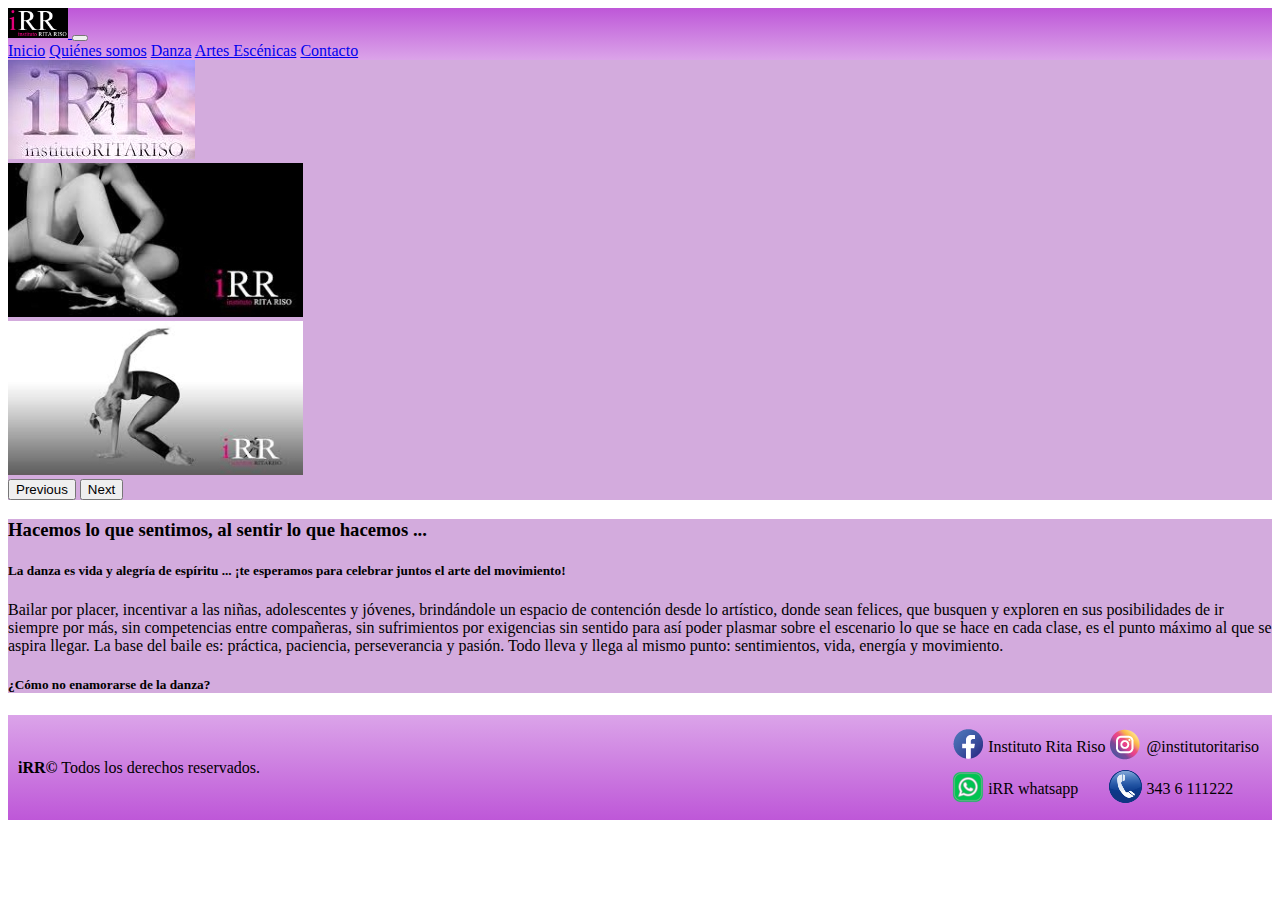
<file: index.html>
<!DOCTYPE html>
<html lang="es">
<head>
    <meta charset="UTF-8">
    <meta http-equiv="X-UA-Compatible" content="IE=edge">
    <meta name="viewport" content="width=device-width, initial-scale=1.0">
    <title>instituto Rita Riso</title>
    <link rel="shortcut icon" href="./assets/images/iRR_2">
    <!-- CSS only -->
    <link href="https://cdn.jsdelivr.net/npm/bootstrap@5.2.0-beta1/dist/css/bootstrap.min.css" rel="stylesheet" integrity="sha384-0evHe/X+R7YkIZDRvuzKMRqM+OrBnVFBL6DOitfPri4tjfHxaWutUpFmBp4vmVor" crossorigin="anonymous">
    <link rel="stylesheet" href="./assets/css/style.css">
</head>

<body class="container-fluid">
    <nav class="navbar sticky-top navbar-expand-lg bg-light barraNavegacion">
        <div class="container-fluid">
          <a class="navbar-brand" href="./index.html"> 
            <img src="./assets/images/iRR - logo.png" alt="" width="60" height="30">  
          </a>
          <button class="navbar-toggler" type="button" data-bs-toggle="collapse" data-bs-target="#navbarNavAltMarkup" aria-controls="navbarNavAltMarkup" aria-expanded="false" aria-label="Toggle navigation">
            <span class="navbar-toggler-icon"></span>
          </button>
          <div class="collapse navbar-collapse" id="navbarNavAltMarkup">
            <div class="navbar-nav">
              <a class="nav-link active" aria-current="page" href="./index.html">Inicio</a>
              <a class="nav-link" href="./pages/quienesSomos.html">Quiénes somos</a>
              <a class="nav-link" href="./pages/danza.html">Danza</a>
              <a class="nav-link" href="./pages/artesEscenicas.html">Artes Escénicas</a>
              <a class="nav-link" href="./pages/contacto.html">Contacto</a>
            </div>
          </div>
        </div>
    </nav>

        <header>
            <div class="row justify-content-center">
              <div id="carouselExampleControls" class="carousel slide col-md-8 col-sm-10 col-10 mt-5" data-bs-ride="carousel">
                <div class="carousel-inner">
                  <div class="carousel-item active">
                    <img src="./assets/images/carrusel/iRR_3.jpg" class="d-block w-100" alt="...">
                  </div>
                  <div class="carousel-item">
                    <img src="./assets/images/carrusel/iRR_1.jpg" class="d-block w-100" alt="...">
                  </div>
                  <div class="carousel-item">
                    <img src="./assets/images/carrusel/iRR_Jazz.jpg" class="d-block w-100" alt="...">
                  </div>
                </div>
                <button class="carousel-control-prev" type="button" data-bs-target="#carouselExampleControls" data-bs-slide="prev">
                  <span class="carousel-control-prev-icon" aria-hidden="true"></span>
                  <span class="visually-hidden">Previous</span>
                </button>
                <button class="carousel-control-next" type="button" data-bs-target="#carouselExampleControls" data-bs-slide="next">
                  <span class="carousel-control-next-icon" aria-hidden="true"></span>
                  <span class="visually-hidden">Next</span>
                </button>
              </div>
            </div>
        </header>

        <main>            
          <div class="row justify-content-center text-center ">            
            <h3 class="my-5">Hacemos lo que sentimos, al sentir lo que hacemos ...</h3>                   
            <h5 class="p-1 col-12">La danza es vida y alegría de espíritu ... ¡te esperamos para celebrar juntos el arte del movimiento!</h5>
            <p class="col-12">Bailar por placer, incentivar a las niñas, adolescentes y jóvenes, brindándole un espacio de contención desde lo artístico, donde sean felices, que busquen y exploren en sus posibilidades de ir siempre por más, sin competencias entre compañeras, sin sufrimientos por exigencias sin sentido para así poder plasmar sobre el escenario lo que se hace en cada clase, es el punto máximo al que se aspira llegar. La base del baile es: práctica, paciencia, perseverancia y pasión. Todo lleva y llega al mismo punto: sentimientos, vida, energía y movimiento. </p>
            <h5 class="mb-5 p-1 col-12">¿Cómo no enamorarse de la danza?</h5>
          </div>
        </main>

        <footer>
            <div>
                <p> <b>iRR©</b> Todos los derechos reservados.</p>
            </div>

            <div>
                <table >
                    <tr>
                        <td><img src="./assets/images/face-01.png" alt="facebook" class="iconoRedes"></td>
                        <td>Instituto Rita Riso</td>
                        <td><img src="./assets/images/insta-01.png" alt="instagram" class="iconoRedes"></td>
                        <td>@institutoritariso</td>
                    </tr>
                    <tr>
                        <td><img src="./assets/images/whatsapp.png" alt="whatsapp" class="iconoRedes"></td>
                        <td>iRR whatsapp</td>
                        <td><img src="./assets/images/phone.png" alt="whatsapp" class="iconoRedes"></td>
                        <td>343 6 111222</td>
                    </tr>
                </table>
            </div>
        </footer>

    <!-- JavaScript Bundle with Popper -->
    <script src="https://cdn.jsdelivr.net/npm/bootstrap@5.2.0-beta1/dist/js/bootstrap.bundle.min.js" integrity="sha384-pprn3073KE6tl6bjs2QrFaJGz5/SUsLqktiwsUTF55Jfv3qYSDhgCecCxMW52nD2" crossorigin="anonymous"></script>
</body>
</html>
</file>
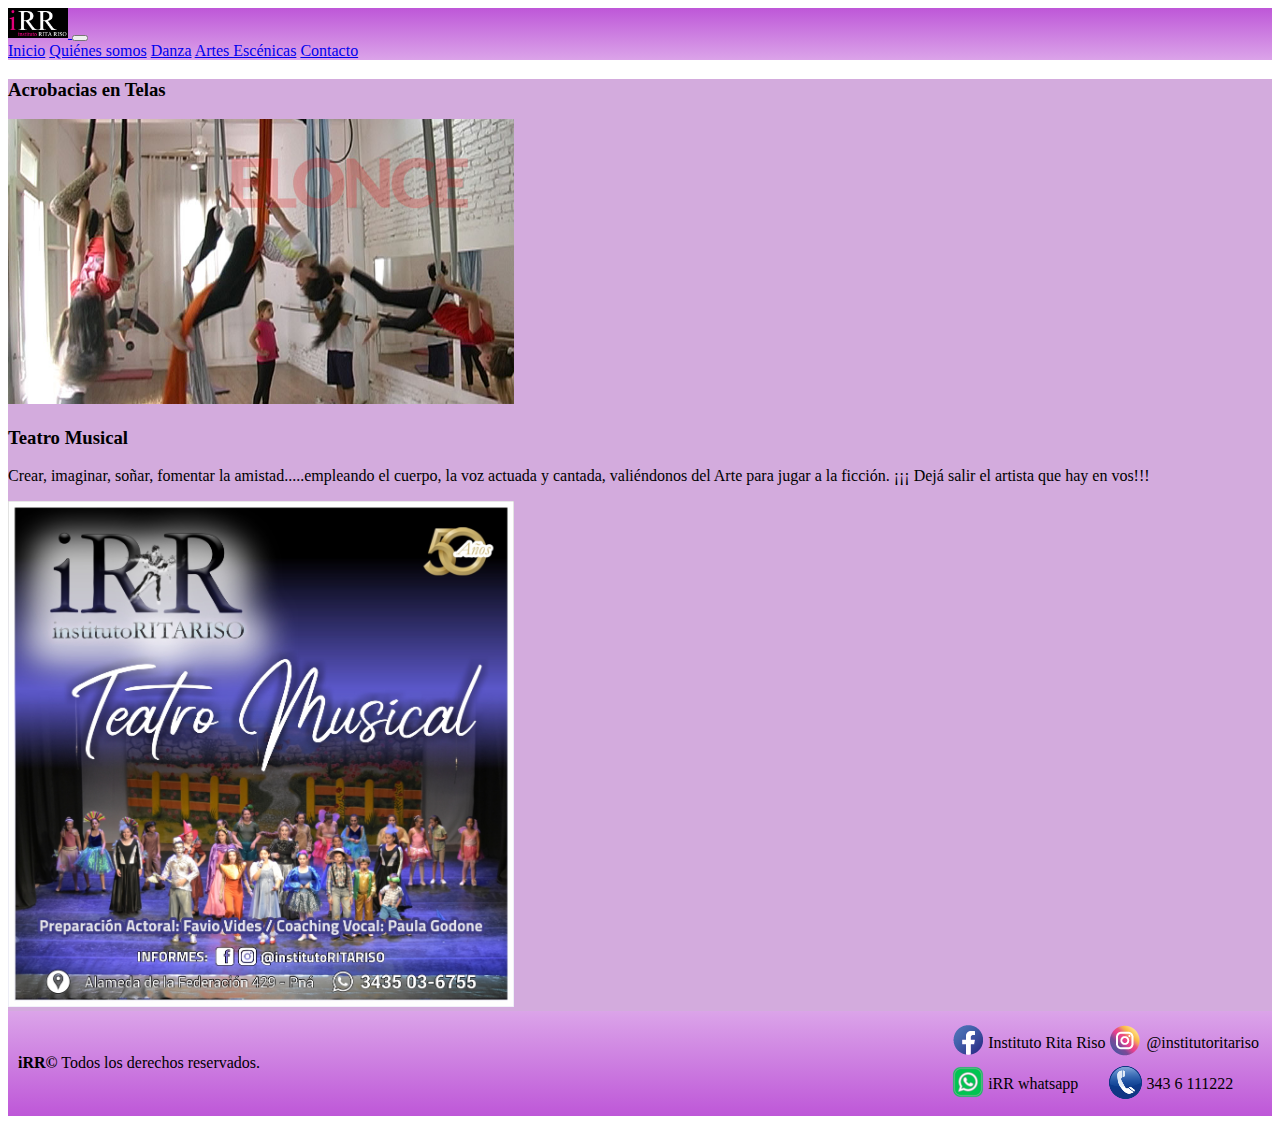
<file: pages/artesEscenicas.html>
<!DOCTYPE html>
<html lang="es">
<head>
    <meta charset="UTF-8">
    <meta http-equiv="X-UA-Compatible" content="IE=edge">
    <meta name="viewport" content="width=device-width, initial-scale=1.0">
    <title>instituto Rita Riso - Artes Escénicas</title>
    <link rel="shortcut icon" href="../assets/images/iRR_2">
    <!-- CSS only -->
    <link href="https://cdn.jsdelivr.net/npm/bootstrap@5.2.0-beta1/dist/css/bootstrap.min.css" rel="stylesheet" integrity="sha384-0evHe/X+R7YkIZDRvuzKMRqM+OrBnVFBL6DOitfPri4tjfHxaWutUpFmBp4vmVor" crossorigin="anonymous">
    <link rel="stylesheet" href="../assets/css/style.css">
</head>

<body class="container-fluid">

    <nav class="navbar sticky-top navbar-expand-lg bg-light barraNavegacion">
        <div class="container-fluid">
          <a class="navbar-brand" href="../index.html"> 
            <img src="../assets/images/iRR - logo.png" alt="" width="60" height="30">  
          </a>
          <button class="navbar-toggler" type="button" data-bs-toggle="collapse" data-bs-target="#navbarNavAltMarkup" aria-controls="navbarNavAltMarkup" aria-expanded="false" aria-label="Toggle navigation">
            <span class="navbar-toggler-icon"></span>
          </button>
          <div class="collapse navbar-collapse" id="navbarNavAltMarkup">
            <div class="navbar-nav">
                <a class="nav-link active" aria-current="page" href="../index.html">Inicio</a>
                <a class="nav-link" href="./quienesSomos.html">Quiénes somos</a>
                <a class="nav-link" href="./danza.html">Danza</a>
                <a class="nav-link" href="./artesEscenicas.html">Artes Escénicas</a>
                <a class="nav-link" href="./contacto.html">Contacto</a>
            </div>
          </div>
        </div>
    </nav>

        <header>

        </header>
        <main>
            <div>
                <h3>Acrobacias en Telas</h3>
                <img src="../assets/images/iRR_Telas.jpg" width="40%" alt="">
            </div>
                
            <div>
                <h3>Teatro Musical</h3>
                <p>Crear, imaginar, soñar, fomentar la amistad.....empleando el cuerpo, la voz actuada y cantada, valiéndonos del Arte para jugar a la ficción.
                    ¡¡¡ Dejá salir el artista que hay en vos!!!</p>

                <img src="../assets/images/iRR_TeatroMusical.jpg" width="40%" alt="">
            </div>

        </main>

        <footer>
            <div>
                <p> <b>iRR©</b> Todos los derechos reservados.</p>
            </div>

            <div>
                <table class="tablaRedes">
                    <tr>
                        <td><img src="../assets/images/face-01.png" alt="facebook" class="iconoRedes"></td>
                        <td>Instituto Rita Riso</td>
                        <td><img src="../assets/images/insta-01.png" alt="instagram" class="iconoRedes"></td>
                        <td>@institutoritariso</td>
                    </tr>
                    <tr>
                        <td><img src="../assets/images/whatsapp.png" alt="whatsapp" class="iconoRedes"></td>
                        <td>iRR whatsapp</td>
                        <td><img src="../assets/images/phone.png" alt="whatsapp" class="iconoRedes"></td>
                        <td>343 6 111222</td>
                    </tr>
                </table>
            </div>
        </footer>

    <!-- JavaScript Bundle with Popper -->
    <script src="https://cdn.jsdelivr.net/npm/bootstrap@5.2.0-beta1/dist/js/bootstrap.bundle.min.js" integrity="sha384-pprn3073KE6tl6bjs2QrFaJGz5/SUsLqktiwsUTF55Jfv3qYSDhgCecCxMW52nD2" crossorigin="anonymous"></script>

</body>
</html>
</file>
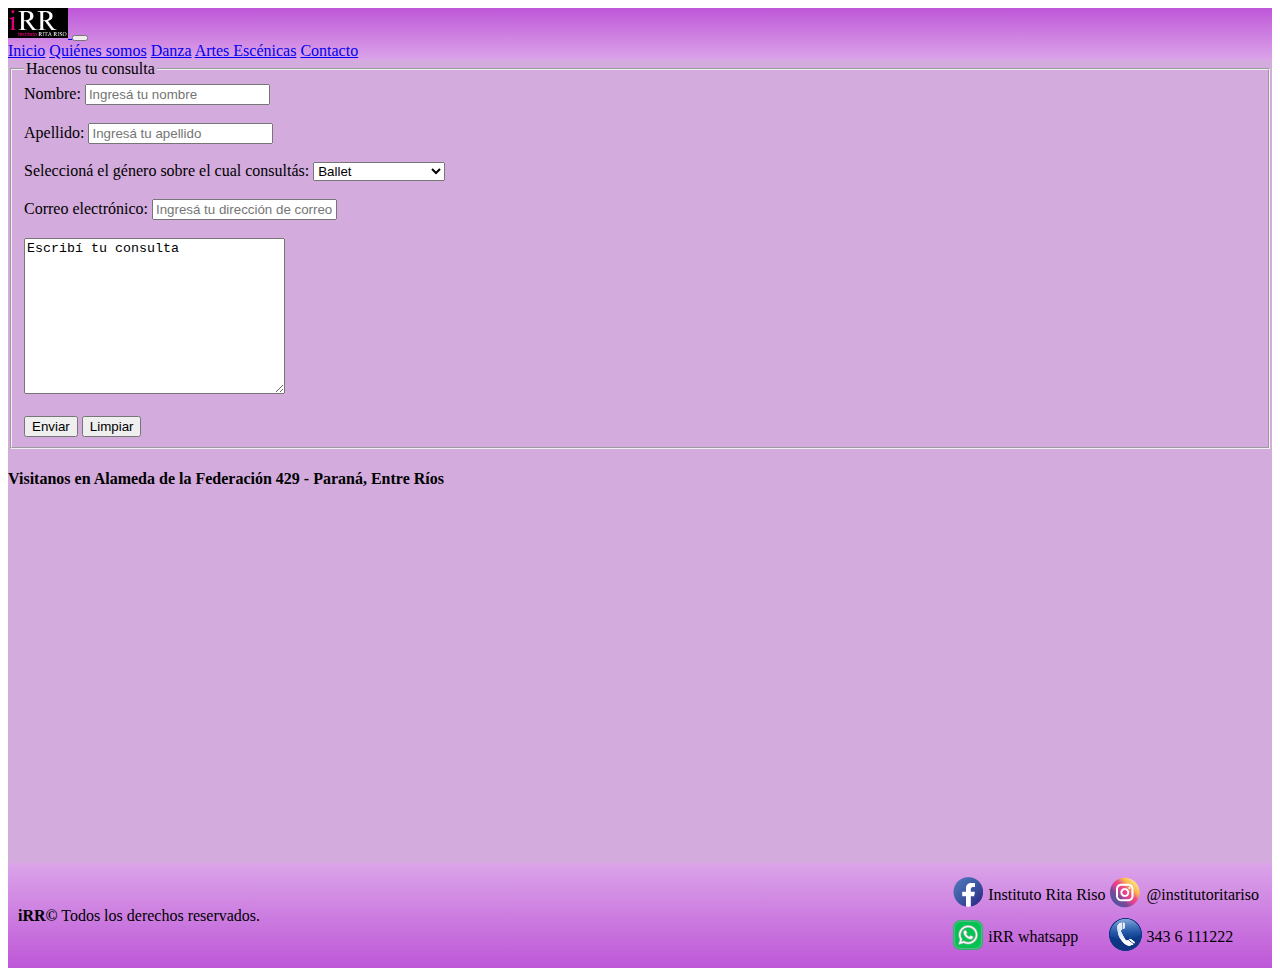
<file: pages/contacto.html>
<!DOCTYPE html>
<html lang="es">
<head>
    <meta charset="UTF-8">
    <meta http-equiv="X-UA-Compatible" content="IE=edge">
    <meta name="viewport" content="width=device-width, initial-scale=1.0">
    <title>instituto Rita Riso - Contacto</title>
    <link rel="shortcut icon" href="../assets/images/iRR_2">
    <!-- CSS only -->
    <link href="https://cdn.jsdelivr.net/npm/bootstrap@5.2.0-beta1/dist/css/bootstrap.min.css" rel="stylesheet" integrity="sha384-0evHe/X+R7YkIZDRvuzKMRqM+OrBnVFBL6DOitfPri4tjfHxaWutUpFmBp4vmVor" crossorigin="anonymous">
    <link rel="stylesheet" href="../assets/css/style.css">
</head>

<body class="container-fluid">

    <nav class="navbar sticky-top navbar-expand-lg bg-light barraNavegacion">
        <div class="container-fluid">
          <a class="navbar-brand" href="../index.html"> 
            <img src="../assets/images/iRR - logo.png" alt="" width="60" height="30">  
          </a>
          <button class="navbar-toggler" type="button" data-bs-toggle="collapse" data-bs-target="#navbarNavAltMarkup" aria-controls="navbarNavAltMarkup" aria-expanded="false" aria-label="Toggle navigation">
            <span class="navbar-toggler-icon"></span>
          </button>
          <div class="collapse navbar-collapse" id="navbarNavAltMarkup">
            <div class="navbar-nav">
                <a class="nav-link active" aria-current="page" href="../index.html">Inicio</a>
                <a class="nav-link" href="./quienesSomos.html">Quiénes somos</a>
                <a class="nav-link" href="./danza.html">Danza</a>
                <a class="nav-link" href="./artesEscenicas.html">Artes Escénicas</a>
                <a class="nav-link" href="./contacto.html">Contacto</a>
            </div>
          </div>
        </div>
    </nav>

    <header>

    </header>
    
    <main>
        <form action="consulta.php" method="get" >
            <fieldset class="formularioContacto">
                    <legend>Hacenos tu consulta</legend>
                    <div>
                        <label for="nombre">Nombre: </label>
                        <input type="text" name="nombre" id="nombre" placeholder="Ingresá tu nombre" required>
                    </div>
                    <br>
                    <div>
                        <label for="apellido">Apellido: </label>
                        <input type="text" name="apellido" id="apellido" placeholder="Ingresá tu apellido" required>
                    </div>
                    <br>
                    <div>
                        <label for="genero">Seleccioná el género sobre el cual consultás:</label>
                        <select name="genero" id="genero" >
                            <option value="b">Ballet</option>
                            <option value="j">Jazz</option>
                            <option value="cm">Comedia Musical</option>
                            <option value="c">Canto</option>
                            <option value="t">Acrobacias en tela</option>
                        </select>
                    </div>
                    <br>
                    <div>
                        <label for="correo">Correo electrónico: </label>
                        <input type="email" name="correo" id="correo" placeholder="Ingresá tu dirección de correo electrónico" required>
                    </div>                    
                    <br>
                    <div>
                        <textarea name="consulta" id="consulta" cols="30" rows="10">Escribí tu consulta</textarea>
                    </div>    
                    <br>
                    <div>
                        <input class="boton" type="submit" value="Enviar">
                        <input class="boton" type="reset" value="Limpiar">
                    </div>                                    
            </fieldset>           
        </form>
            <div>
                <h4>Visitanos en Alameda de la Federación 429 - Paraná, Entre Ríos</h4>
                <iframe src="https://www.google.com/maps/embed?pb=!1m14!1m8!1m3!1d13574.879280262421!2d-60.5330475!3d-31.7235477!3m2!1i1024!2i768!4f13.1!3m3!1m2!1s0x0%3A0x7439cd8fe877b316!2sInstituto%20Rita%20Riso!5e0!3m2!1ses!2sar!4v1653998204302!5m2!1ses!2sar" width="500" height="350" style="border:0;" allowfullscreen="" loading="lazy" referrerpolicy="no-referrer-when-downgrade"></iframe>
            </div>
    </main>

        <footer>
            <div>
                <p> <b>iRR©</b> Todos los derechos reservados.</p>
            </div>

            <div>
                <table class="tablaRedes">
                    <tr>
                        <td><img src="../assets/images/face-01.png" alt="facebook" class="iconoRedes"></td>
                        <td>Instituto Rita Riso</td>
                        <td><img src="../assets/images/insta-01.png" alt="instagram" class="iconoRedes"></td>
                        <td>@institutoritariso</td>
                    </tr>
                    <tr>
                        <td><img src="../assets/images/whatsapp.png" alt="whatsapp" class="iconoRedes"></td>
                        <td>iRR whatsapp</td>
                        <td><img src="../assets/images/phone.png" alt="whatsapp" class="iconoRedes"></td>
                        <td>343 6 111222</td>
                    </tr>
                </table>
            </div>
        </footer>
    <!-- JavaScript Bundle with Popper -->
    <script src="https://cdn.jsdelivr.net/npm/bootstrap@5.2.0-beta1/dist/js/bootstrap.bundle.min.js" integrity="sha384-pprn3073KE6tl6bjs2QrFaJGz5/SUsLqktiwsUTF55Jfv3qYSDhgCecCxMW52nD2" crossorigin="anonymous"></script>

</body>
</html>
</file>
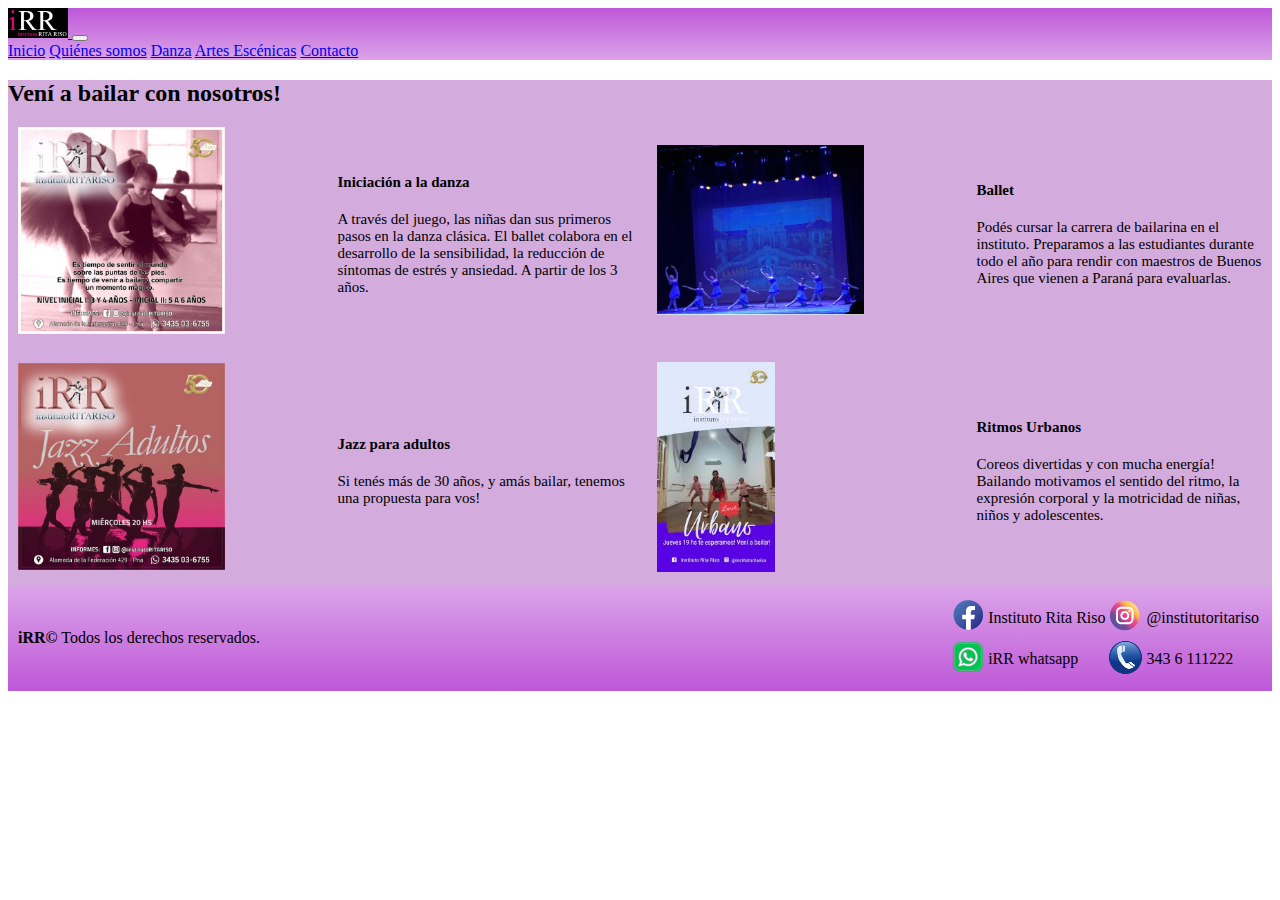
<file: pages/danza.html>
<!DOCTYPE html>
<html lang="es">
<head>
    <meta charset="UTF-8">
    <meta http-equiv="X-UA-Compatible" content="IE=edge">
    <meta name="viewport" content="width=device-width, initial-scale=1.0">
    <title>instituto Rita Riso - Danza</title>
    <link rel="shortcut icon" href="../assets/images/iRR_2">
    <!-- CSS only -->
    <link href="https://cdn.jsdelivr.net/npm/bootstrap@5.2.0-beta1/dist/css/bootstrap.min.css" rel="stylesheet" integrity="sha384-0evHe/X+R7YkIZDRvuzKMRqM+OrBnVFBL6DOitfPri4tjfHxaWutUpFmBp4vmVor" crossorigin="anonymous">
    <link href="https://unpkg.com/aos@2.3.1/dist/aos.css" rel="stylesheet">
    <link rel="stylesheet" href="../assets/css/style.css">
</head>
<body class="container-fluid">

    <nav class="navbar sticky-top navbar-expand-lg bg-light barraNavegacion">
        <div class="container-fluid">
          <a class="navbar-brand" href="../index.html"> 
            <img src="../assets/images/iRR - logo.png" alt="" width="60" height="30">  
          </a>
          <button class="navbar-toggler" type="button" data-bs-toggle="collapse" data-bs-target="#navbarNavAltMarkup" aria-controls="navbarNavAltMarkup" aria-expanded="false" aria-label="Toggle navigation">
            <span class="navbar-toggler-icon"></span>
          </button>
          <div class="collapse navbar-collapse" id="navbarNavAltMarkup">
            <div class="navbar-nav">
                <a class="nav-link active" aria-current="page" href="../index.html">Inicio</a>
                <a class="nav-link" href="./quienesSomos.html">Quiénes somos</a>
                <a class="nav-link" href="./danza.html">Danza</a>
                <a class="nav-link" href="./artesEscenicas.html">Artes Escénicas</a>
                <a class="nav-link" href="./contacto.html">Contacto</a>
            </div>
          </div>
        </div>
    </nav>

    <header>

    </header>

    <main >

        <h2 class="text-center">Vení a bailar con nosotros!</h2>                  

        <div class="danza">
            
            <div class="inicialImagen" data-aos="zoom-in">
                <img src="../assets/images/iRR_BalletInicial.jpg" width="70%" alt="">
            </div>
                
            <div  class="danzaTexto">
                <h4>Iniciación a la danza</h4>
                <p>A través del juego, las niñas dan sus primeros pasos en la danza clásica. 
                   El ballet colabora en el desarrollo de la sensibilidad, la reducción de síntomas de estrés y ansiedad.
                   A partir de los 3 años.
                </p>
            </div>              
                    
            <div class="balletImagen" data-aos="zoom-in" data-aos-delay="150">
                <img  src="../assets/images/iRR_6.jpg" width="70%" alt="">
            </div>    

            <div class="danzaTexto">
                <h4>Ballet</h4>
                <p>Podés cursar la carrera de bailarina en el instituto. Preparamos a las estudiantes durante todo el año para rendir con maestros de Buenos Aires que vienen a Paraná para evaluarlas.</p>                 
            </div>

            <div class="jazzImagen" data-aos="zoom-in" data-aos-delay="300">
                <img  src="../assets/images/iRR_JazzAdultos.jpg" width="70%" alt="">
            </div>

            <div class="danzaTexto">
                <h4>Jazz para adultos</h4>
                <p>Si tenés más de 30 años, y amás bailar, tenemos una propuesta para vos! </p>
            </div>
                    
            <div class="urbanoImagen" data-aos="zoom-in" data-aos-delay="450">
                <img  src="../assets/images/iRR_Urbano.jpg" width="70%" alt="">
            </div>

            <div class="danzaTexto">
                <h4>Ritmos Urbanos</h4>
                <p>Coreos divertidas y con mucha energía! Bailando motivamos el sentido del ritmo, la expresión corporal y la motricidad de niñas, niños y adolescentes.</p>
            </div>
                
        </div>
    </main>

    <footer>
        <div>
            <p> <b>iRR©</b> Todos los derechos reservados.</p>
        </div>

        <div>
            <table class="tablaRedes">
                <tr>
                    <td><img src="../assets/images/face-01.png" alt="facebook" class="iconoRedes"></td>
                    <td>Instituto Rita Riso</td>
                    <td><img src="../assets/images/insta-01.png" alt="instagram" class="iconoRedes"></td>
                    <td>@institutoritariso</td>
                </tr>
                <tr>
                    <td><img src="../assets/images/whatsapp.png" alt="whatsapp" class="iconoRedes"></td>
                    <td>iRR whatsapp</td>
                    <td><img src="../assets/images/phone.png" alt="whatsapp" class="iconoRedes"></td>
                    <td>343 6 111222</td>
                </tr>
            </table>
        </div>
    </footer>

    <script src="https://unpkg.com/aos@2.3.1/dist/aos.js"></script>
    <script>
        AOS.init();
    </script>
    <!-- JavaScript Bundle with Popper -->
    <script src="https://cdn.jsdelivr.net/npm/bootstrap@5.2.0-beta1/dist/js/bootstrap.bundle.min.js" integrity="sha384-pprn3073KE6tl6bjs2QrFaJGz5/SUsLqktiwsUTF55Jfv3qYSDhgCecCxMW52nD2" crossorigin="anonymous"></script>
</body>
</html>
</file>
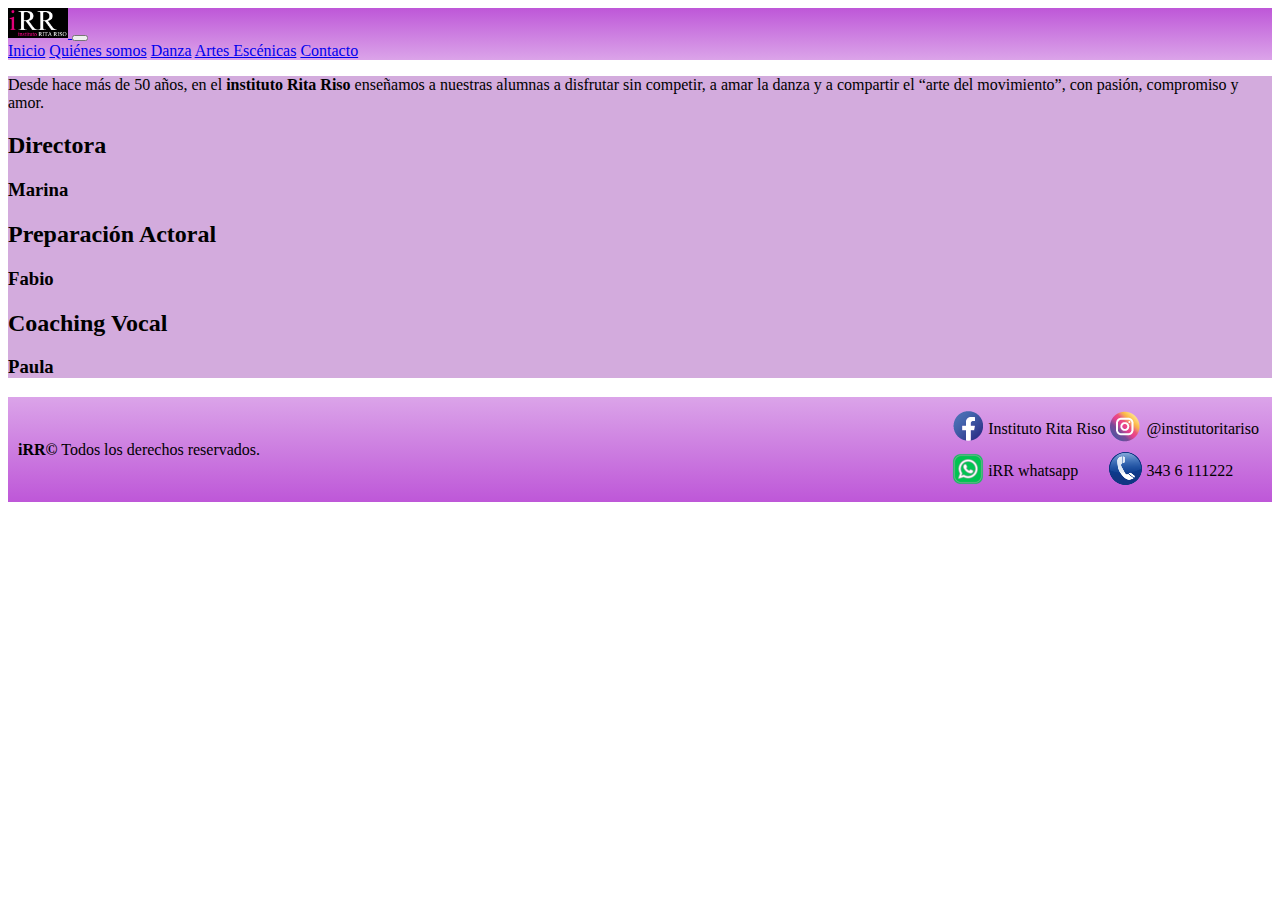
<file: pages/quienesSomos.html>
<!DOCTYPE html>
<html lang="es">
<head>
    <meta charset="UTF-8">
    <meta http-equiv="X-UA-Compatible" content="IE=edge">
    <meta name="viewport" content="width=device-width, initial-scale=1.0">
    <title>instituto Rita Riso - Quiénes somos</title>
    <link rel="shortcut icon" href="../assets/images/iRR_2">
    <!-- CSS only -->
    <link href="https://cdn.jsdelivr.net/npm/bootstrap@5.2.0-beta1/dist/css/bootstrap.min.css" rel="stylesheet" integrity="sha384-0evHe/X+R7YkIZDRvuzKMRqM+OrBnVFBL6DOitfPri4tjfHxaWutUpFmBp4vmVor" crossorigin="anonymous">
    <link rel="stylesheet" href="../assets/css/style.css">
</head>
<body class="container-fluid">

    <nav class="navbar sticky-top navbar-expand-lg bg-light barraNavegacion">
        <div class="container-fluid">
          <a class="navbar-brand" href="../index.html"> 
            <img src="../assets/images/iRR - logo.png" alt="" width="60" height="30">  
          </a>
          <button class="navbar-toggler" type="button" data-bs-toggle="collapse" data-bs-target="#navbarNavAltMarkup" aria-controls="navbarNavAltMarkup" aria-expanded="false" aria-label="Toggle navigation">
            <span class="navbar-toggler-icon"></span>
          </button>
          <div class="collapse navbar-collapse" id="navbarNavAltMarkup">
            <div class="navbar-nav">
                <a class="nav-link active" aria-current="page" href="../index.html">Inicio</a>
                <a class="nav-link" href="./quienesSomos.html">Quiénes somos</a>
                <a class="nav-link" href="./danza.html">Danza</a>
                <a class="nav-link" href="./artesEscenicas.html">Artes Escénicas</a>
                <a class="nav-link" href="./contacto.html">Contacto</a>
            </div>
          </div>
        </div>
    </nav>

    <header>
    </header>
    <main>
            <div class="qsMain">
                
                <div class="qsTexto">
                    <p>Desde hace más de 50 años, en el <strong>instituto Rita Riso</strong>  enseñamos a nuestras alumnas a disfrutar sin competir, 
                    a amar la danza y a compartir  el “arte del movimiento”, con pasión, compromiso y amor.</p>            
                </div>

                <div class="qsNombres">
                    <h2>Directora</h2>
                    <h3>Marina </h3>
                    <h2>Preparación Actoral</h2>
                    <h3>Fabio </h3>
                    <h2>Coaching Vocal</h2>
                    <h3>Paula </h3>
                </div>
            </div>
    </main>

    <footer>
        <div>
            <p> <b>iRR©</b> Todos los derechos reservados.</p>
        </div>

        <div>
            <table class="tablaRedes">
                    <tr>
                        <td><img src="../assets/images/face-01.png" alt="facebook" class="iconoRedes"></td>
                        <td>Instituto Rita Riso</td>
                        <td><img src="../assets/images/insta-01.png" alt="instagram" class="iconoRedes"></td>
                        <td>@institutoritariso</td>
                    </tr>
                    <tr>
                        <td><img src="../assets/images/whatsapp.png" alt="whatsapp" class="iconoRedes"></td>
                        <td>iRR whatsapp</td>
                        <td><img src="../assets/images/phone.png" alt="whatsapp" class="iconoRedes"></td>
                        <td>343 6 111222</td>
                    </tr>
            </table>
        </div>
    </footer>
    <!-- JavaScript Bundle with Popper -->
    <script src="https://cdn.jsdelivr.net/npm/bootstrap@5.2.0-beta1/dist/js/bootstrap.bundle.min.js" integrity="sha384-pprn3073KE6tl6bjs2QrFaJGz5/SUsLqktiwsUTF55Jfv3qYSDhgCecCxMW52nD2" crossorigin="anonymous"></script>
  
</body>
</html>
</file>
<file: assets/css/style.css>
header{  

    background-color:  rgb(211, 171, 221);
}

main{
    background-color:  rgb(211, 171, 221);
}

.barraNavegacion{
    background-image: linear-gradient(to bottom,rgb(190, 87, 216), rgb(219, 164, 233));
}

footer{
    grid-area: footer;
    padding: 10px;
    display: flex;
    justify-content: space-between;
    align-items: center; 
    background-image: linear-gradient(to top, rgb(190, 87, 216), rgb(219, 164, 233));
}

.iconosRedes{
    width: 15px;
}

.danza{
    display: grid;
    grid-template-columns: repeat(4, 1fr);
    gap: 1.5rem;
    place-items: center left;
    padding-bottom: 10px;   
    padding-left: 10px;
}

.danzaTitulo{
    padding: 10px;
    font-size: medium;
    text-align: center;
}

.danzaTexto{
    font-size: 15px;
}

@media (max-width:768px){

    .danza{
        display: grid;
        grid-template-columns: repeat(2, 1fr);
        gap: 1rem;
        place-items: center;        
    }

    .danzaTitulo{
        font-size: small;
    }

    .barraNavegacion ul li{
        display: block;
        padding: 6px;
        font-size: small;
        color: white;
    }
    
    footer{
        font-size: small;
    }

    .iconosRedes{
        width: 10px;
    }
}

@media (max-width:480px){

    .danza{
        display: block;
        align-items: center;
        justify-content: center;
        margin: 10px;     
        font-size: smaller;  
    }
    .danzaTitulo{
        font-size: smaller;
    }
}
</file>
